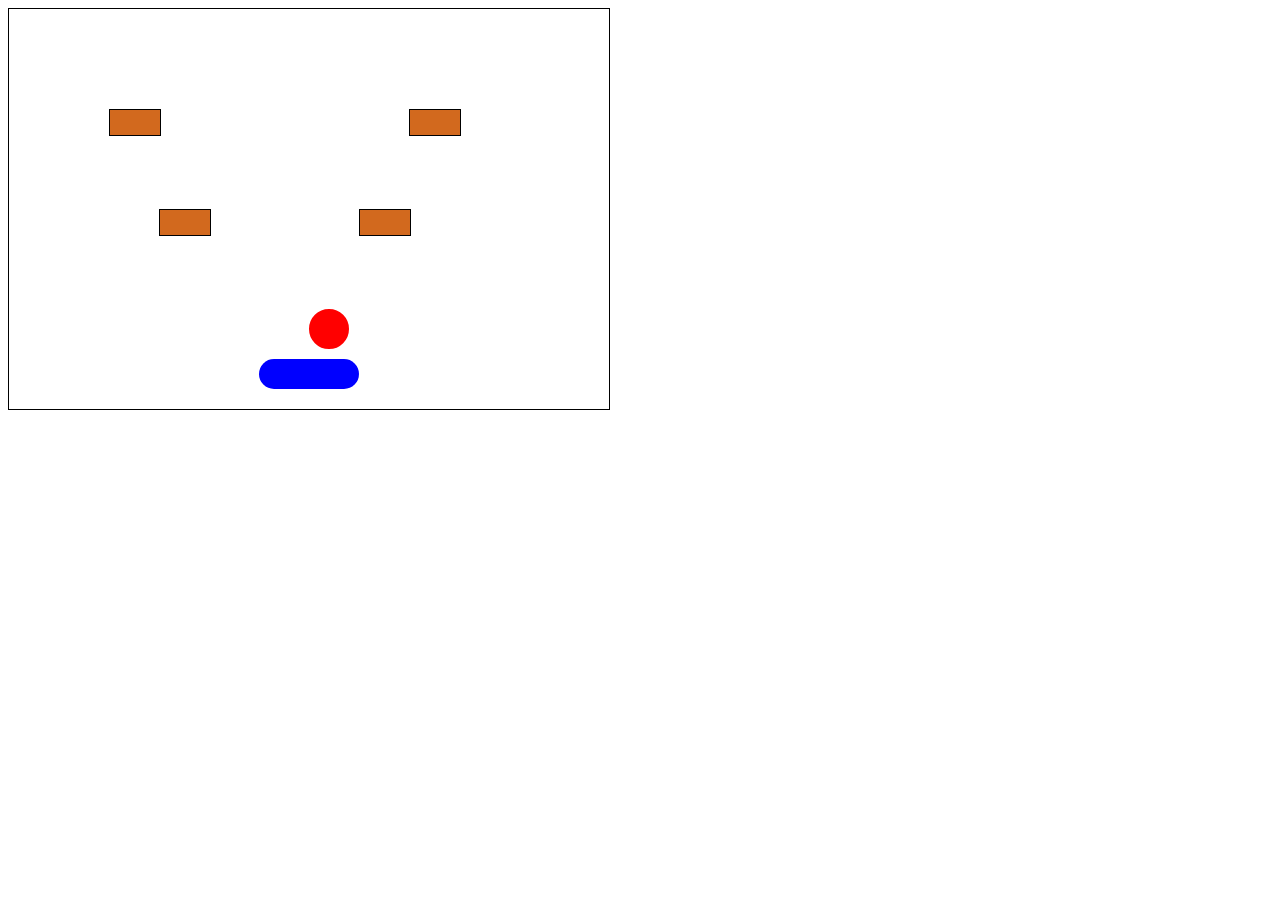
<file: arcanoid/index.html>
<!DOCTYPE html>
<html lang="en">
<head>
   <meta charset="UTF-8">
   <meta http-equiv="X-UA-Compatible" content="IE=edge">
   <meta name="viewport" content="width=device-width, initial-scale=1.0">
   <title>Document</title>
   <link rel="stylesheet" href="style.css">
</head>
<body>
   <div id="gameBoard">
      <div id="racket"></div>
      <div id="ball"></div>
   </div>


   <script src="script.js"></script>
</body>
</html>
</file>
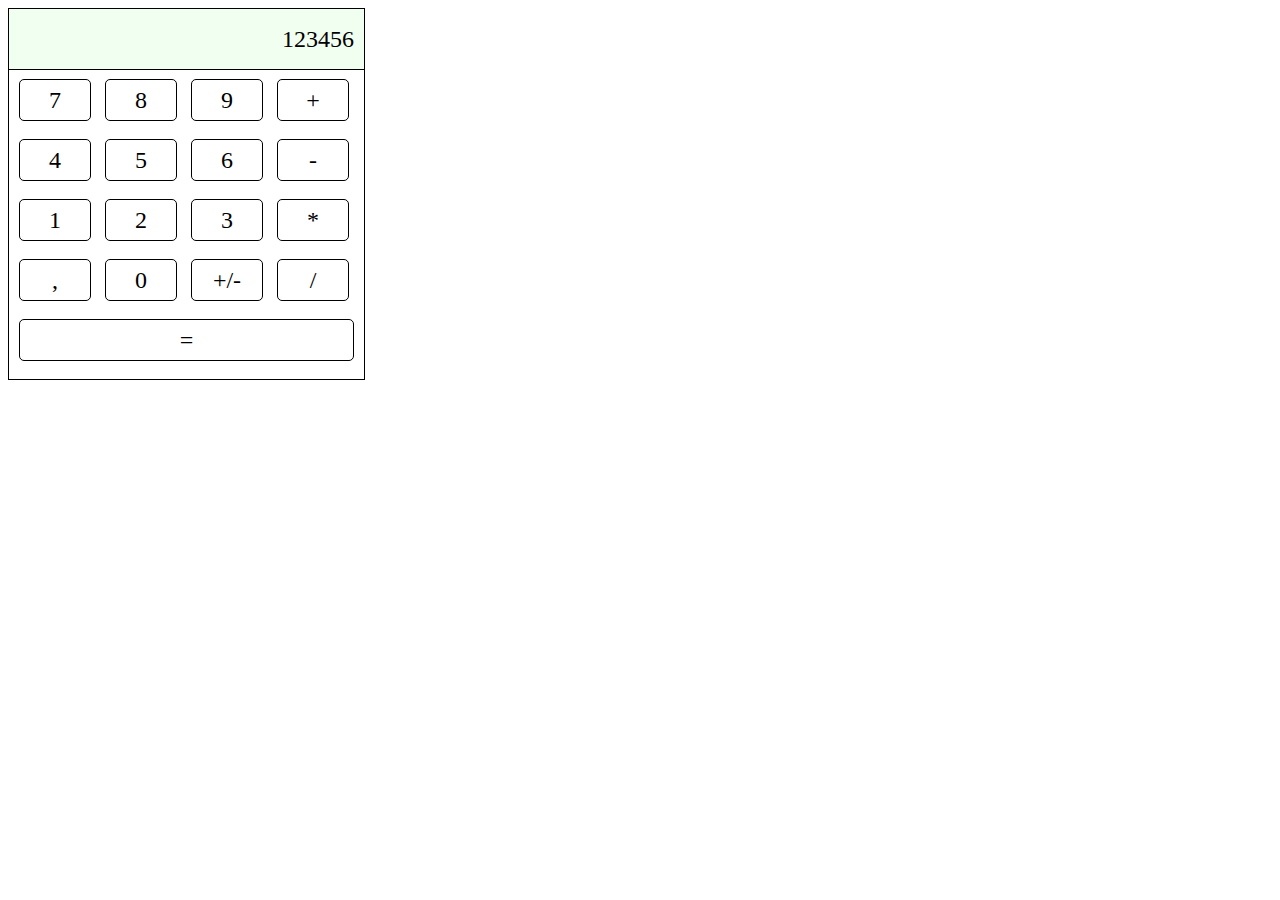
<file: calc/index.html>
<!DOCTYPE html>
<html lang="en">
<head>
   <meta charset="UTF-8">
   <meta http-equiv="X-UA-Compatible" content="IE=edge">
   <meta name="viewport" content="width=device-width, initial-scale=1.0">
   <title>Document</title>
   <link rel="stylesheet" href="style.css">
</head>
<body>
   <div id="calc">
      <div class="calc-row">
         <div id="display">123456</div>
      </div>
      <div class="calc-row">
         <div class="calc-btn number-btn">7</div>
         <div class="calc-btn number-btn">8</div>
         <div class="calc-btn number-btn">9</div>
         <div class="calc-btn">+</div>
      </div>
      <div class="calc-row">
         <div class="calc-btn number-btn">4</div>
         <div class="calc-btn number-btn">5</div>
         <div class="calc-btn number-btn">6</div>
         <div class="calc-btn">-</div>
      </div>
      <div class="calc-row">
         <div class="calc-btn number-btn">1</div>
         <div class="calc-btn number-btn">2</div>
         <div class="calc-btn number-btn">3</div>
         <div class="calc-btn">*</div>
      </div>
      <div class="calc-row">
         <div class="calc-btn">,</div>
         <div class="calc-btn number-btn">0</div>
         <div class="calc-btn">+/-</div>
         <div class="calc-btn">/</div>
      </div>
      <div class="calc-row">
         <div id="calcButtonResult">=</div>
      </div>
   </div>


   <script src="script.js"></script>
</body>
</html>
</file>
<file: arcanoid/style.css>
#gameBoard {
   position: relative;
   width: 600px;
   height: 400px;
   border: 1px solid black;
}

#racket {
   position: absolute;
   width: 100px;
   height: 30px;
   top: 350px;
   left: 250px;
   background-color: blue;
   border-radius: 15px;
}

#ball {
   position: absolute;
   width: 0px;
   height: 0px;
   top: 300px;
   left: 300px;
   border-radius: 50%;
   border: 20px solid red;
}

.brick {
   position: absolute;
   width: 50px;
   height: 25px;
   background-color: chocolate;
   border: 1px solid black;
}
</file>
<file: calc/style.css>
#calc {
   border: 1px solid black;
   width: 355px;
}

.calc-row {
   /* border: 1px solid red; */
   height: 60px;
}

.calc-btn {
   border: 1px solid black;
   height: 40px;
   width: 70px;
   margin: 10px;
   margin-right: 0px;
   display: inline-block;
   font-size: 1.5em;
   text-align: center;
   line-height: 40px;
   border-radius: 5px;
}

#calcButtonResult {
   height: 40px;
   border: 1px solid black;
   margin: 10px;
   font-size: 1.5em;
   text-align: center;
   line-height: 40px;
   border-radius: 5px;
}

.calc-btn:hover,
#calcButtonResult:hover {
   cursor: pointer;
   box-shadow: 0px 0px 10px rgba(0,0,255,0.75);
}

#display {
   border-bottom: 1px solid black;
   font-size: 1.5em;
   text-align: right;
   line-height: 40px;
   padding: 10px;
   background-color:honeydew;
}
</file>
